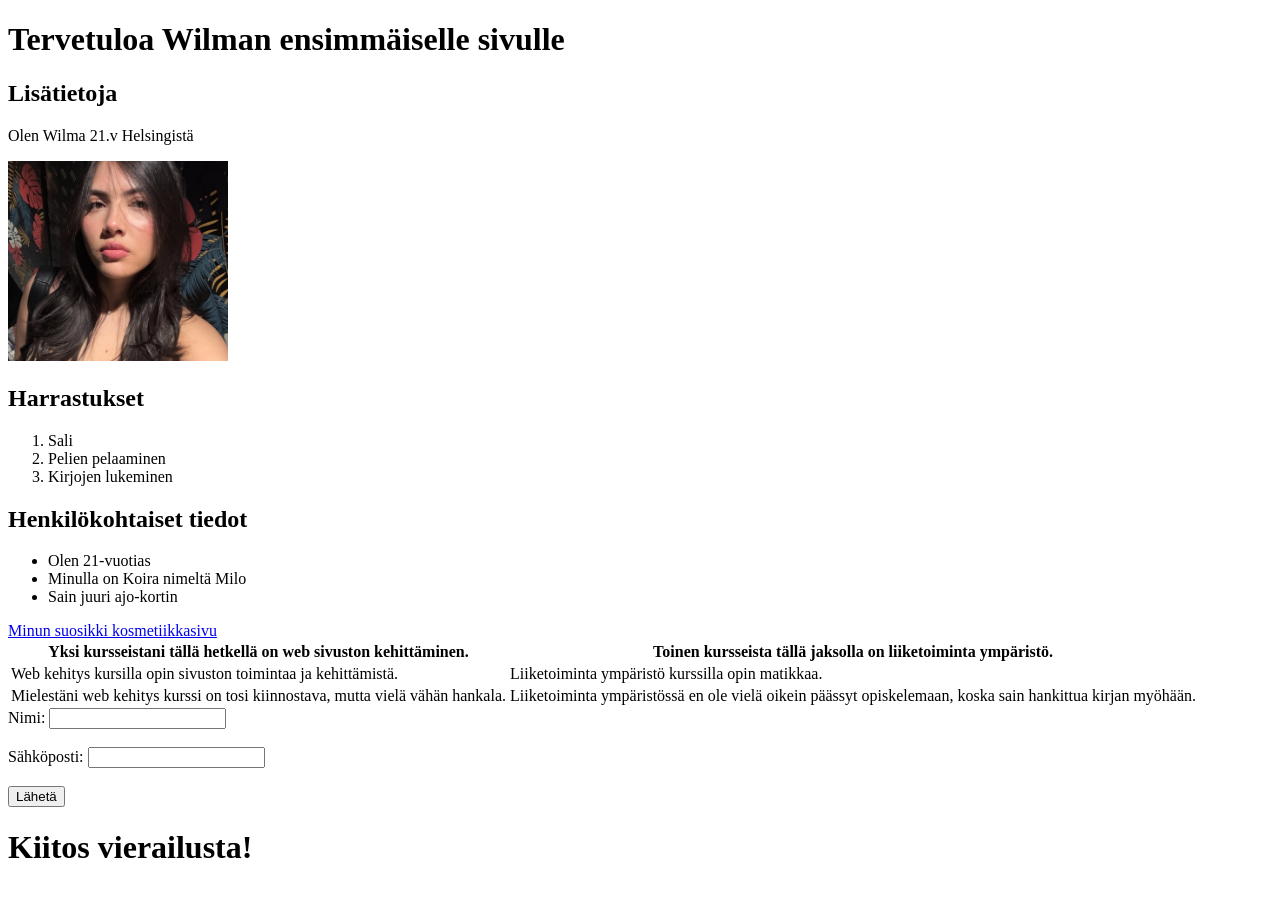
<file: WS_01/index.html>
<!DOCTYPE html>
<html lang="en">
<head>
    <meta charset="UTF-8">
    <meta name="viewport" content="width=device-width, initial-scale=1.0">
    <title>Minun ensimmäinen html-sivu</title>
</head>
<body>
 <h1>Tervetuloa Wilman ensimmäiselle sivulle</h1>
<h2>Lisätietoja</h2>
<p>Olen Wilma 21.v Helsingistä</p>
<img src="Minä.jpeg" alt="Kuva itestäni" width="220" height="200">
<h2>Harrastukset</h2>
<ol>
    <li>Sali</li>
    <li>Pelien pelaaminen</li>
    <li>Kirjojen lukeminen</li>
</ol> 
<h2>Henkilökohtaiset tiedot</h2>
<ul>
    <li>Olen 21-vuotias</li>
    <li>Minulla on Koira nimeltä Milo</li>
    <li>Sain juuri ajo-kortin</li>
</ul>
<a href="https://www.cocopanda.fi/?utm_campaign=search_cocopanda&gad_source=1&gad_campaignid=19583509185&gbraid=0AAAAADifIFrTy4_hyMSaR_JJAgdv-IMba&gclid=CjwKCAjwl4HXBhAjEiwAHlpWhOWh4AzivEcKawskAn83fylMYTX_ZlcGt4qqf1rzzMubI69n3wqBgBoC4iMQAvD_BwE">Minun suosikki kosmetiikkasivu</a>
<table>
    <tr>
        <th>Yksi kursseistani tällä hetkellä on web sivuston kehittäminen.</th>
        <th>Toinen kursseista tällä jaksolla on liiketoiminta ympäristö.</th>
    </tr>
    <tr>
        <td>Web kehitys kursilla opin sivuston toimintaa ja kehittämistä.</td>
        <td>Liiketoiminta ympäristö kurssilla opin matikkaa.</td>
    </tr>
    <tr>
        <td>Mielestäni web kehitys kurssi on tosi kiinnostava, mutta vielä vähän hankala.</td>
        <td>Liiketoiminta ympäristössä en ole vielä oikein päässyt opiskelemaan, koska sain hankittua kirjan myöhään.</td>
    </tr>
</table>
<form>
    <label for="name">Nimi:</label>
    <input type="text" id="name" name="name"><br><br>
    <label for="email">Sähköposti:</label>
    <input type="email" id="email" name="email"><br><br>
    <input type="submit" value="Lähetä">
</form>

 <h1> Kiitos vierailusta!</h1>    
</body>
</html>
</file>
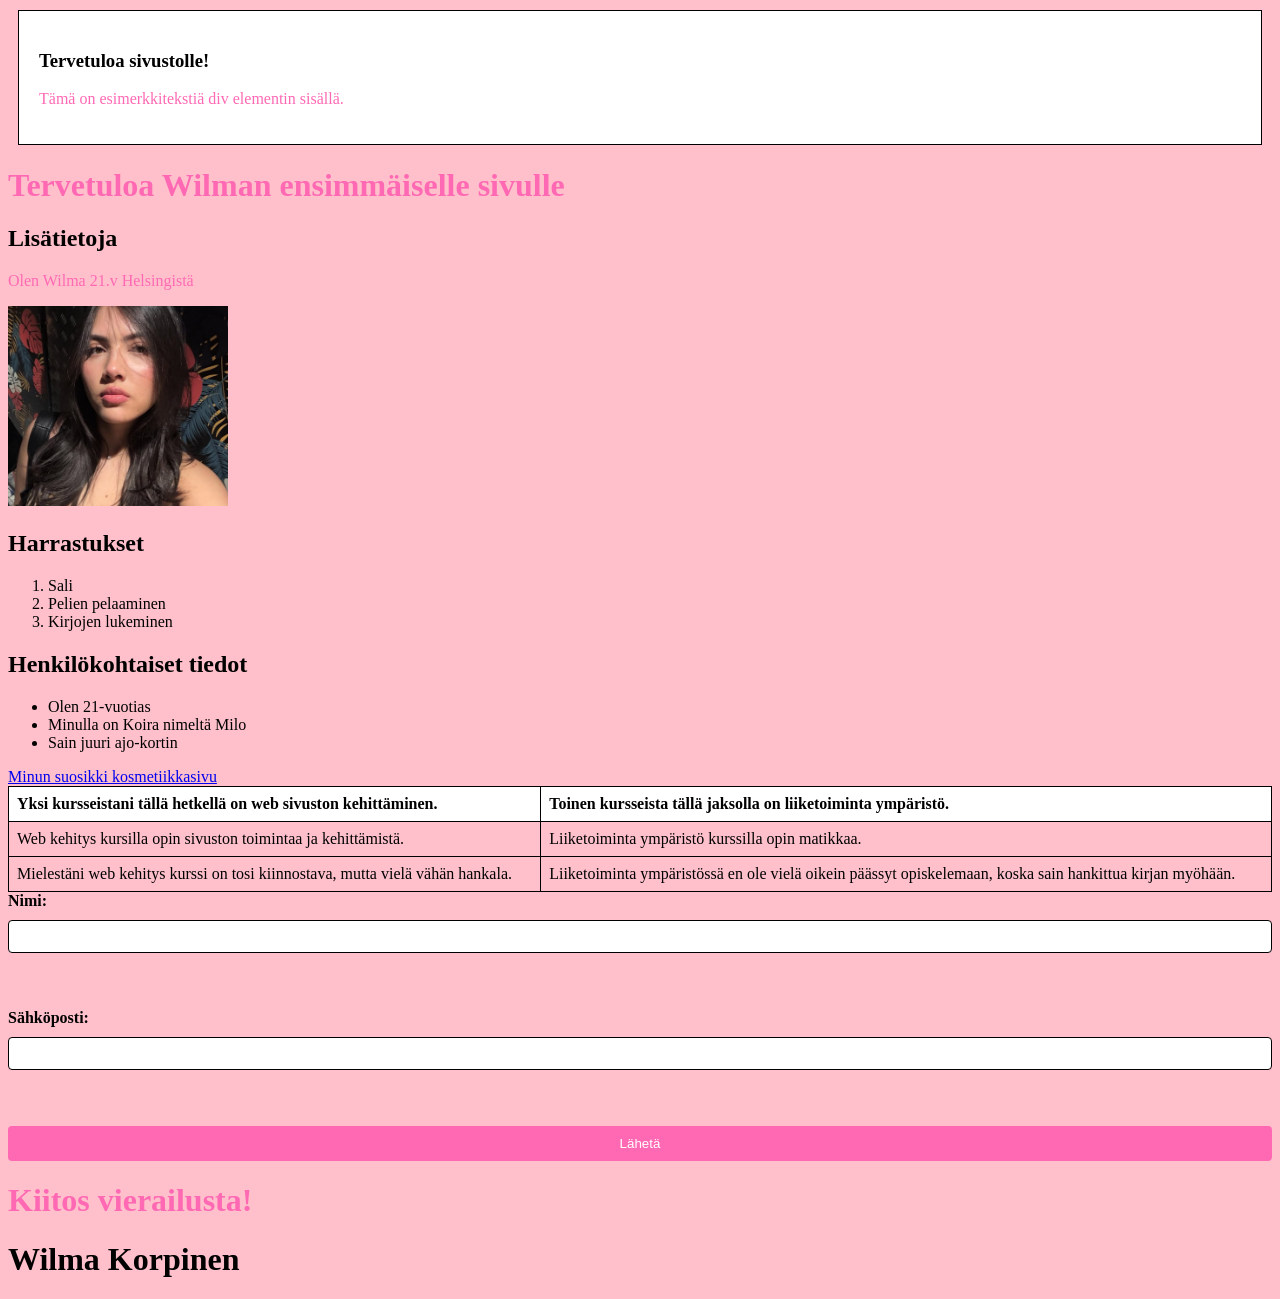
<file: WS_02/index.html>
<!DOCTYPE html>
<html lang="fi">
<head>
    <style>
    h1 {
        color: hotpink;
    }
</style>
    <meta charset="UTF-8">
    <meta name="viewport" content="width=device-width, initial-scale=1.0">
    <title>Minun ensimmäinen html-sivu</title>
<link rel="stylesheet" href="style.css">
</head>
<body>
    <div class="content-box">
    <h3>Tervetuloa sivustolle!</h3>
    <p>Tämä on esimerkkitekstiä div elementin sisällä.</p>
</div>  
 <h1>Tervetuloa Wilman ensimmäiselle sivulle</h1>
<h2>Lisätietoja</h2>
<p>Olen Wilma 21.v Helsingistä</p>
<img src="Minä.jpeg" alt="Kuva itestäni" width="220" height="200">
<h2>Harrastukset</h2>
<ol>
    <li>Sali</li>
    <li>Pelien pelaaminen</li>
    <li>Kirjojen lukeminen</li>
</ol> 
<h2>Henkilökohtaiset tiedot</h2>
<ul>
    <li>Olen 21-vuotias</li>
    <li>Minulla on Koira nimeltä Milo</li>
    <li>Sain juuri ajo-kortin</li>
</ul>
<a href="https://www.cocopanda.fi/?utm_campaign=search_cocopanda&gad_source=1&gad_campaignid=19583509185&gbraid=0AAAAADifIFrTy4_hyMSaR_JJAgdv-IMba&gclid=CjwKCAjwl4HXBhAjEiwAHlpWhOWh4AzivEcKawskAn83fylMYTX_ZlcGt4qqf1rzzMubI69n3wqBgBoC4iMQAvD_BwE">Minun suosikki kosmetiikkasivu</a>
<table>
    <tr>
        <th>Yksi kursseistani tällä hetkellä on web sivuston kehittäminen.</th>
        <th>Toinen kursseista tällä jaksolla on liiketoiminta ympäristö.</th>
    </tr>
    <tr>
        <td>Web kehitys kursilla opin sivuston toimintaa ja kehittämistä.</td>
        <td>Liiketoiminta ympäristö kurssilla opin matikkaa.</td>
    </tr>
    <tr>
        <td>Mielestäni web kehitys kurssi on tosi kiinnostava, mutta vielä vähän hankala.</td>
        <td>Liiketoiminta ympäristössä en ole vielä oikein päässyt opiskelemaan, koska sain hankittua kirjan myöhään.</td>
    </tr>
</table>
<form>
    <label for="name">Nimi:</label>
    <input type="text" id="name" name="name"><br><br>
    <label for="email">Sähköposti:</label>
    <input type="email" id="email" name="email"><br><br>
    <input type="submit" value="Lähetä">
</form>

 <h1> Kiitos vierailusta!</h1>
 <h1 style="color: black;">Wilma Korpinen</h1>    
</body>
</html>
</file>
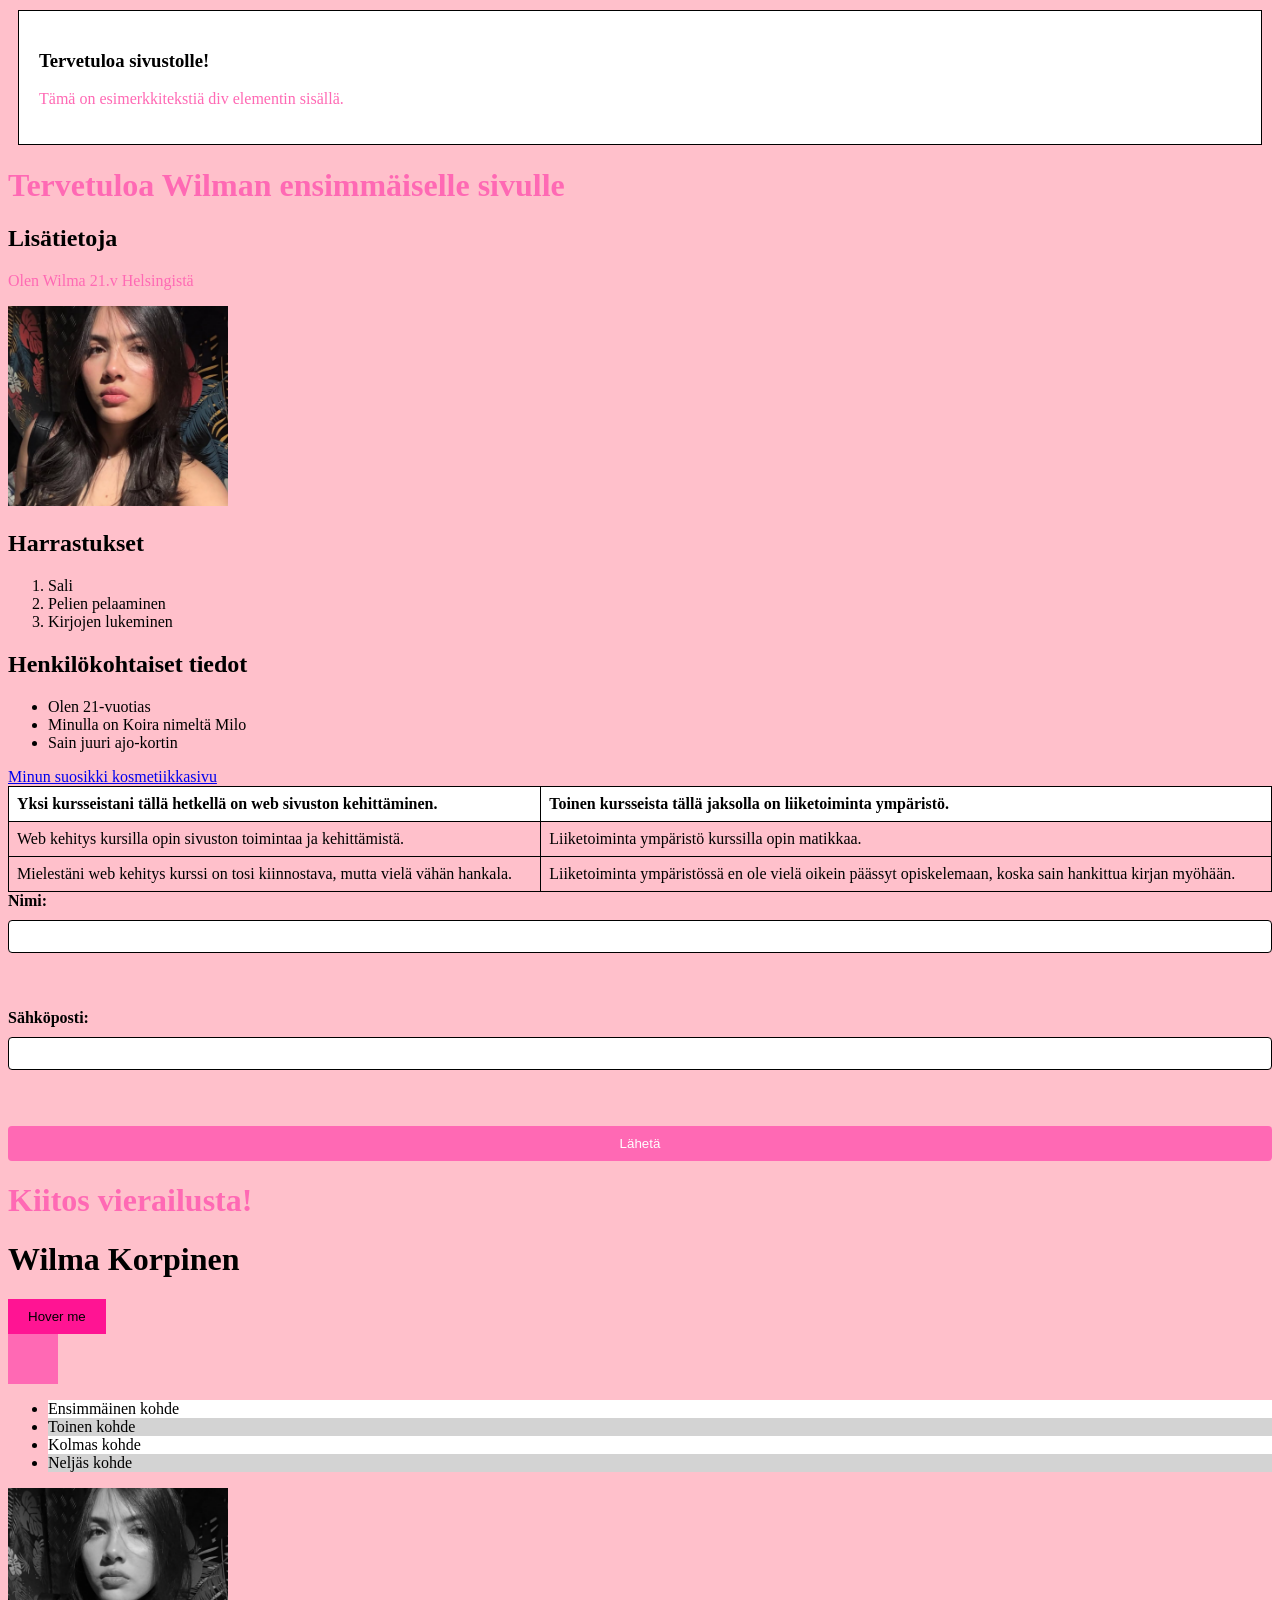
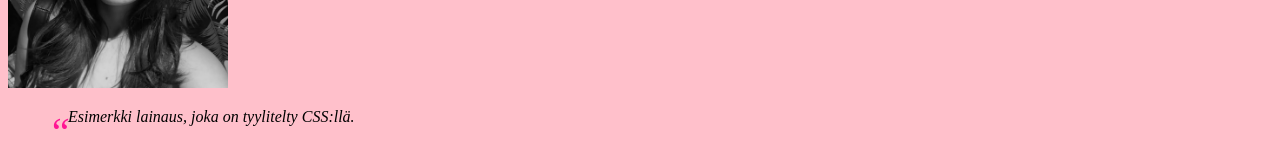
<file: WS_03/index.html>
<!DOCTYPE html>
<html lang="fi">
<head>
    <style>
    h1 {
        color: hotpink;
    }
</style>
    <meta charset="UTF-8">
    <meta name="viewport" content="width=device-width, initial-scale=1.0">
    <title>Minun ensimmäinen html-sivu</title>
<link rel="stylesheet" href="style.css">
</head>
<body>
    <div class="content-box">
    <h3>Tervetuloa sivustolle!</h3>
    <p>Tämä on esimerkkitekstiä div elementin sisällä.</p>
</div>  
 <h1>Tervetuloa Wilman ensimmäiselle sivulle</h1>
<h2>Lisätietoja</h2>
<p>Olen Wilma 21.v Helsingistä</p>
<img src="Minä.jpeg" alt="Kuva itestäni" width="220" height="200">
<h2>Harrastukset</h2>
<ol>
    <li>Sali</li>
    <li>Pelien pelaaminen</li>
    <li>Kirjojen lukeminen</li>
</ol> 
<h2>Henkilökohtaiset tiedot</h2>
<ul>
    <li>Olen 21-vuotias</li>
    <li>Minulla on Koira nimeltä Milo</li>
    <li>Sain juuri ajo-kortin</li>
</ul>
<a href="https://www.cocopanda.fi/?utm_campaign=search_cocopanda&gad_source=1&gad_campaignid=19583509185&gbraid=0AAAAADifIFrTy4_hyMSaR_JJAgdv-IMba&gclid=CjwKCAjwl4HXBhAjEiwAHlpWhOWh4AzivEcKawskAn83fylMYTX_ZlcGt4qqf1rzzMubI69n3wqBgBoC4iMQAvD_BwE">Minun suosikki kosmetiikkasivu</a>
<table>
    <tr>
        <th>Yksi kursseistani tällä hetkellä on web sivuston kehittäminen.</th>
        <th>Toinen kursseista tällä jaksolla on liiketoiminta ympäristö.</th>
    </tr>
    <tr>
        <td>Web kehitys kursilla opin sivuston toimintaa ja kehittämistä.</td>
        <td>Liiketoiminta ympäristö kurssilla opin matikkaa.</td>
    </tr>
    <tr>
        <td>Mielestäni web kehitys kurssi on tosi kiinnostava, mutta vielä vähän hankala.</td>
        <td>Liiketoiminta ympäristössä en ole vielä oikein päässyt opiskelemaan, koska sain hankittua kirjan myöhään.</td>
    </tr>
</table>
<form>
    <label for="name">Nimi:</label>
    <input type="text" id="name" name="name"><br><br>
    <label for="email">Sähköposti:</label>
    <input type="email" id="email" name="email"><br><br>
    <input type="submit" value="Lähetä">
</form>

 <h1> Kiitos vierailusta!</h1>
 <h1 style="color: black;">Wilma Korpinen</h1>    
 <button class="transition-button">Hover me</button>

<div class="animation-box"></div>

<ul class="pseudo-list">
    <li>Ensimmäinen kohde</li>
    <li>Toinen kohde</li>
    <li>Kolmas kohde</li>
    <li>Neljäs kohde</li>
</ul>
<img src="Minä.jpeg" alt="sample image" class="filter-image" width="220" height="200">

<blockquote class="quote">
    Esimerkki lainaus, joka on tyylitelty CSS:llä.
</blockquote>

</body>
</html>
</file>
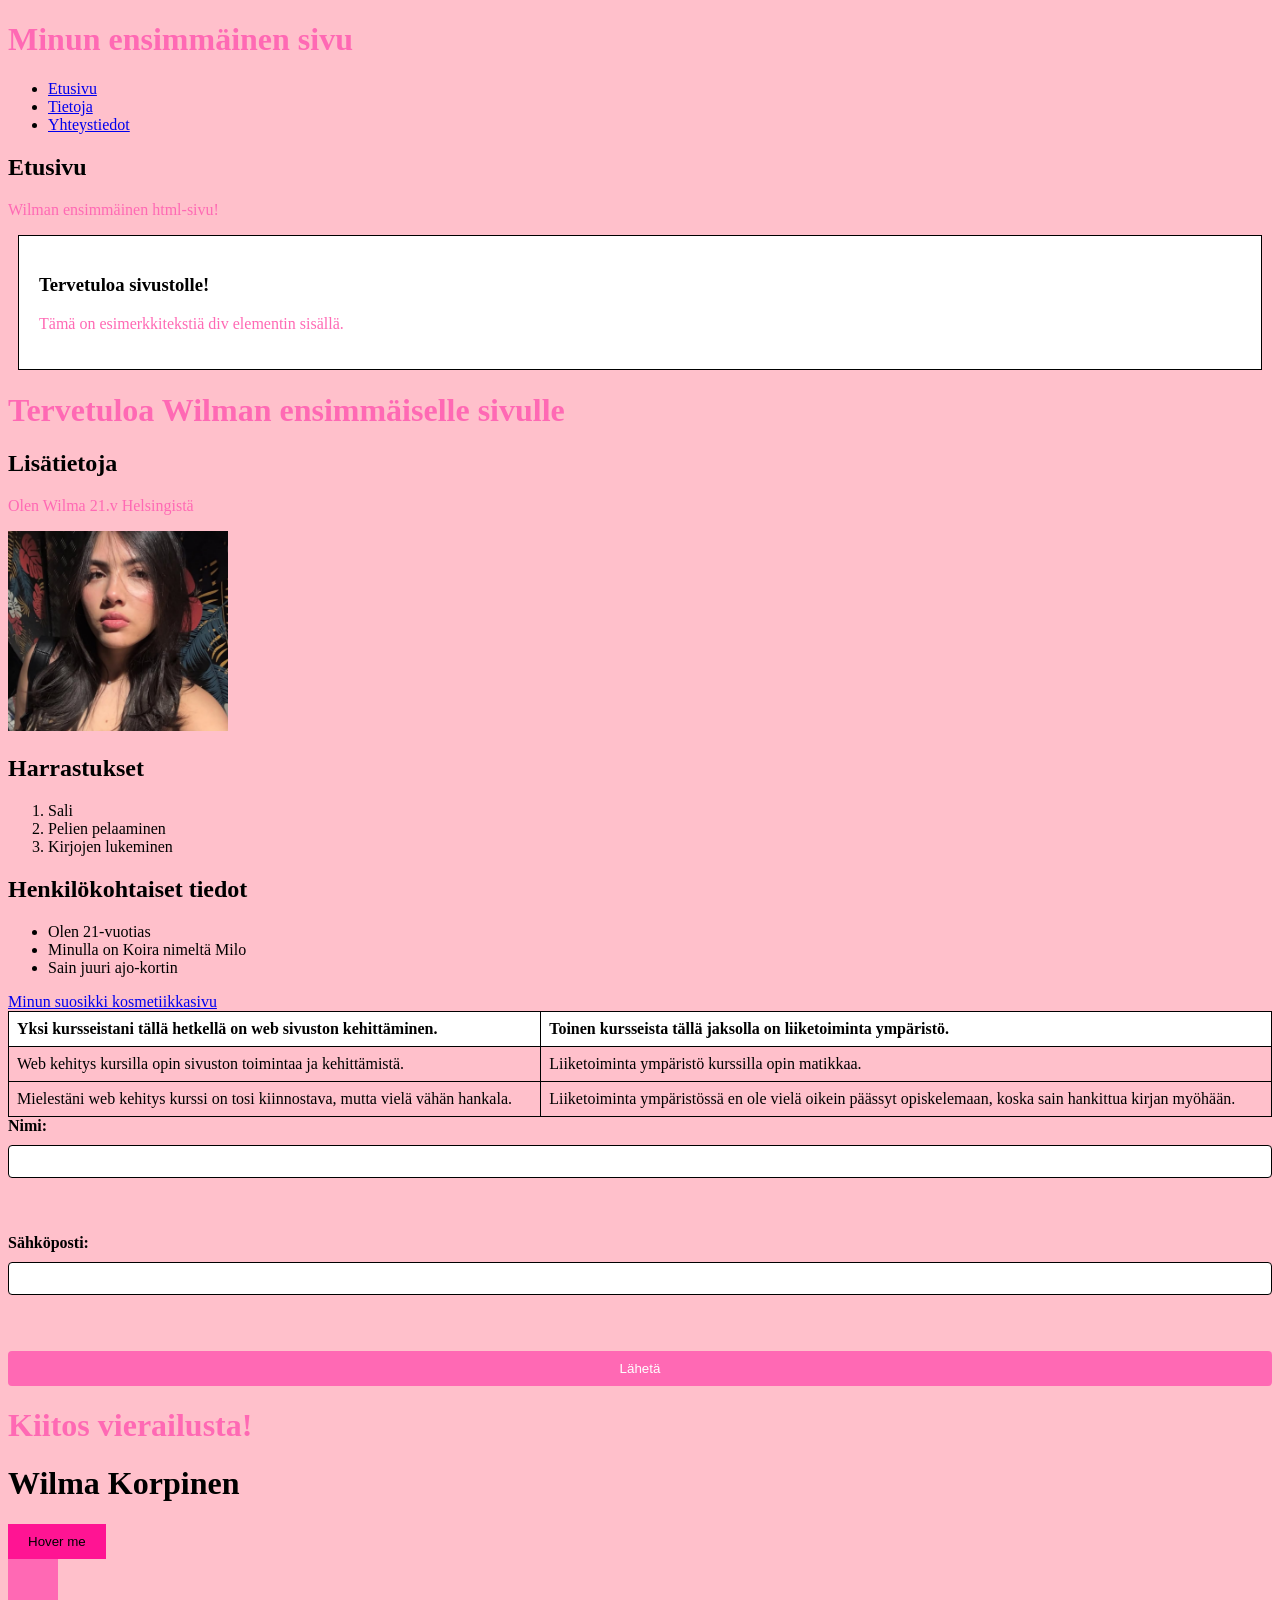
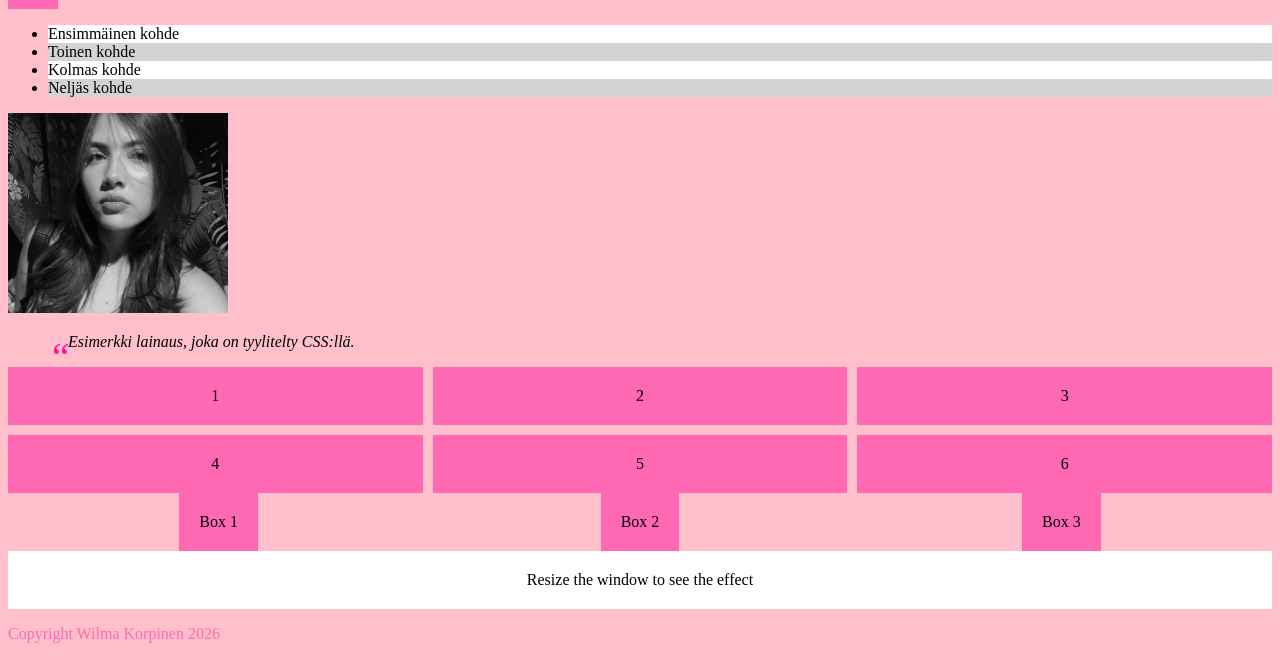
<file: WS_04/index.html>
<!DOCTYPE html>
<html lang="fi">
<head>
    <style>
    h1 {
        color: hotpink;
    }
</style>
    <meta charset="UTF-8">
    <meta name="viewport" content="width=device-width, initial-scale=1.0">
    <title>Minun ensimmäinen html-sivu</title>
<link rel="stylesheet" href="style.css">
</head>
<body>
    <header>
  <h1>Minun ensimmäinen sivu</h1>
  <nav>
    <ul>
      <li><a href="#etusivu">Etusivu</a></li>
      <li><a href="#tietoja">Tietoja</a></li>
      <li><a href="#yhteystiedot">Yhteystiedot</a></li>
    </ul>
  </nav>
</header>
<main>
  <section id="etusivu">
    <h2>Etusivu</h2>
    <p>Wilman ensimmäinen html-sivu!</p>
  </section>
    <div class="content-box">
    <h3>Tervetuloa sivustolle!</h3>
    <p>Tämä on esimerkkitekstiä div elementin sisällä.</p>
</div>  
 <h1>Tervetuloa Wilman ensimmäiselle sivulle</h1>
<h2>Lisätietoja</h2>
<p>Olen Wilma 21.v Helsingistä</p>
<img src="Minä.jpeg" alt="Kuva itestäni" width="220" height="200">
<h2>Harrastukset</h2>
<ol>
    <li>Sali</li>
    <li>Pelien pelaaminen</li>
    <li>Kirjojen lukeminen</li>
</ol> 
<h2>Henkilökohtaiset tiedot</h2>
<ul>
    <li>Olen 21-vuotias</li>
    <li>Minulla on Koira nimeltä Milo</li>
    <li>Sain juuri ajo-kortin</li>
</ul>
<a href="https://www.cocopanda.fi/?utm_campaign=search_cocopanda&gad_source=1&gad_campaignid=19583509185&gbraid=0AAAAADifIFrTy4_hyMSaR_JJAgdv-IMba&gclid=CjwKCAjwl4HXBhAjEiwAHlpWhOWh4AzivEcKawskAn83fylMYTX_ZlcGt4qqf1rzzMubI69n3wqBgBoC4iMQAvD_BwE">Minun suosikki kosmetiikkasivu</a>
<table>
    <tr>
        <th>Yksi kursseistani tällä hetkellä on web sivuston kehittäminen.</th>
        <th>Toinen kursseista tällä jaksolla on liiketoiminta ympäristö.</th>
    </tr>
    <tr>
        <td>Web kehitys kursilla opin sivuston toimintaa ja kehittämistä.</td>
        <td>Liiketoiminta ympäristö kurssilla opin matikkaa.</td>
    </tr>
    <tr>
        <td>Mielestäni web kehitys kurssi on tosi kiinnostava, mutta vielä vähän hankala.</td>
        <td>Liiketoiminta ympäristössä en ole vielä oikein päässyt opiskelemaan, koska sain hankittua kirjan myöhään.</td>
    </tr>
</table>
<form>
    <label for="name">Nimi:</label>
    <input type="text" id="name" name="name"><br><br>
    <label for="email">Sähköposti:</label>
    <input type="email" id="email" name="email"><br><br>
    <input type="submit" value="Lähetä">
</form>

 <h1> Kiitos vierailusta!</h1>
 <h1 style="color: black;">Wilma Korpinen</h1>    
 <button class="transition-button">Hover me</button>

<div class="animation-box"></div>

<ul class="pseudo-list">
    <li>Ensimmäinen kohde</li>
    <li>Toinen kohde</li>
    <li>Kolmas kohde</li>
    <li>Neljäs kohde</li>
</ul>
<img src="Minä.jpeg" alt="sample image" class="filter-image" width="220" height="200">

<blockquote class="quote">
    Esimerkki lainaus, joka on tyylitelty CSS:llä.
</blockquote>
<div class="grid-container">
    <div class="grid-item">1</div>
    <div class="grid-item">2</div>
    <div class="grid-item">3</div>
    <div class="grid-item">4</div>
    <div class="grid-item">5</div>
    <div class="grid-item">6</div>
</div>
<div class="flex-container">
    <div class="box">Box 1</div>
    <div class="box">Box 2</div>
    <div class="box">Box 3</div>
</div>

<div class="responsive-box">Resize the window to see the effect</div>
</main>
<footer>
    <p>Copyright Wilma Korpinen 2026</p>
</footer>
</body>
</html>
</file>
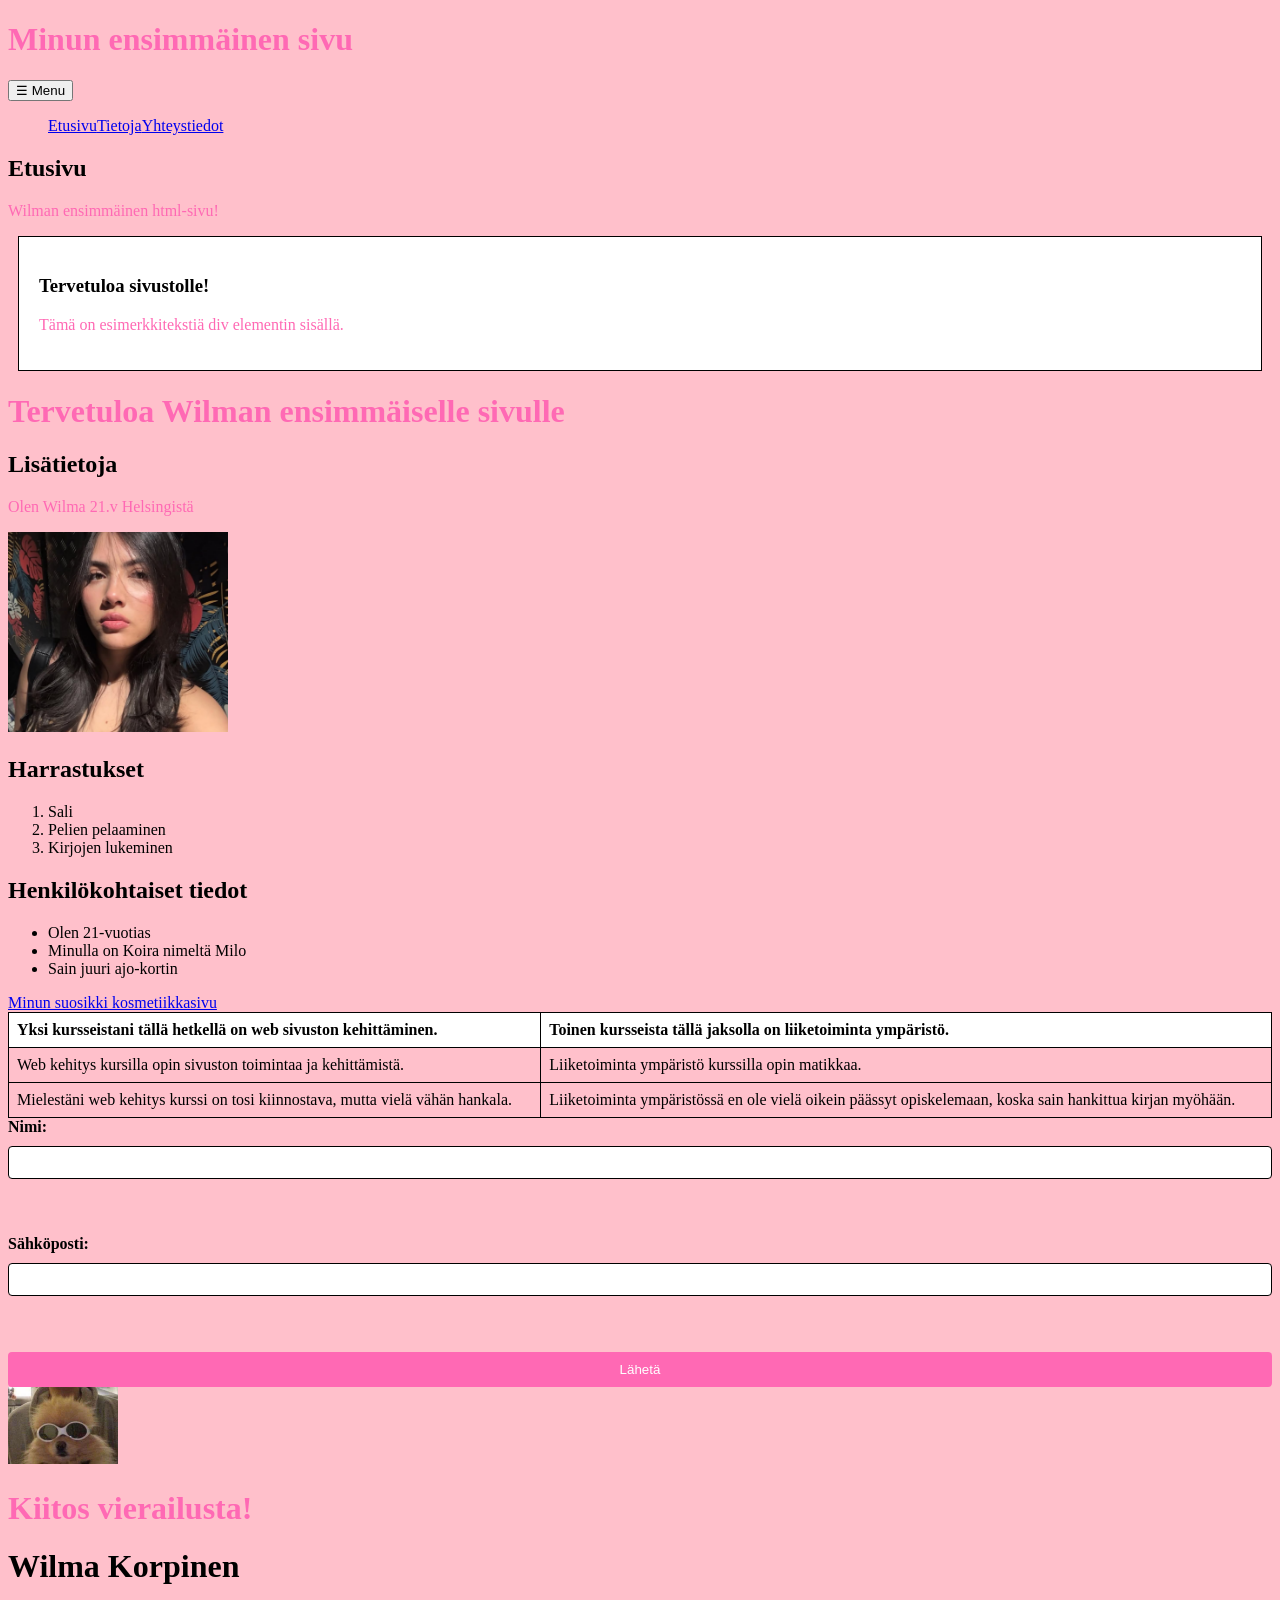
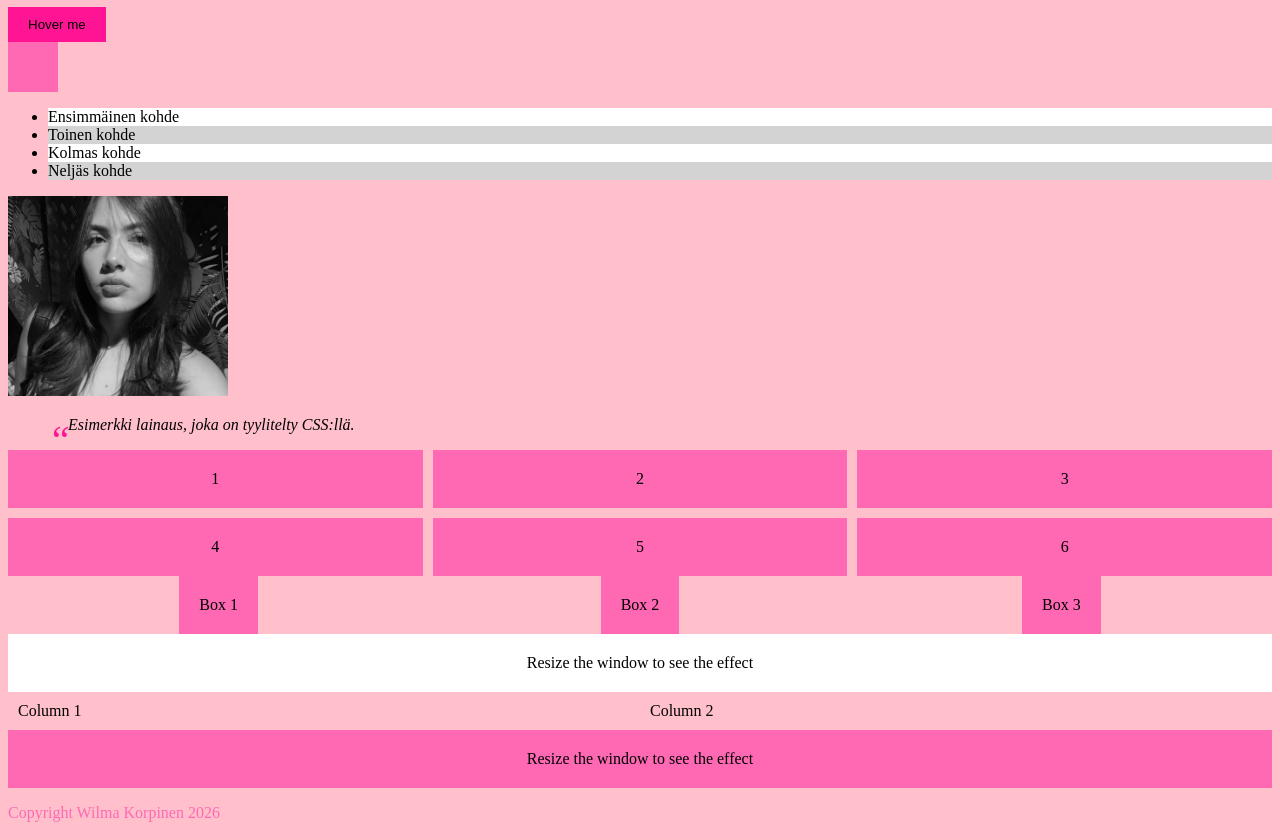
<file: WS_05/index.html>
<!DOCTYPE html>
<html lang="fi">
<head>
    <style>
    h1 {
        color: hotpink;
    }
</style>
    <meta charset="UTF-8">
    <meta name="viewport" content="width=device-width, initial-scale=1.0">
    <title>Minun ensimmäinen html-sivu</title>
<link rel="stylesheet" href="style.css">
</head>
<body>
    <header>
  <h1>Minun ensimmäinen sivu</h1>
  <nav class="responsive-nav">
    <button class="menu-toggle">☰ Menu</button>
    <ul class="nav-list">
      <li><a href="#etusivu">Etusivu</a></li>
      <li><a href="#tietoja">Tietoja</a></li>
      <li><a href="#yhteystiedot">Yhteystiedot</a></li>
    </ul>
  </nav>
</header>
<main>
  <section id="etusivu">
    <h2>Etusivu</h2>
    <p>Wilman ensimmäinen html-sivu!</p>
  </section>
    <div class="content-box">
    <h3>Tervetuloa sivustolle!</h3>
    <p>Tämä on esimerkkitekstiä div elementin sisällä.</p>
</div>  
 <h1>Tervetuloa Wilman ensimmäiselle sivulle</h1>
<h2>Lisätietoja</h2>
<p>Olen Wilma 21.v Helsingistä</p>
<img src="Minä.jpeg" alt="Kuva itestäni" width="220" height="200">
<h2>Harrastukset</h2>
<ol>
    <li>Sali</li>
    <li>Pelien pelaaminen</li>
    <li>Kirjojen lukeminen</li>
</ol> 
<h2>Henkilökohtaiset tiedot</h2>
<ul>
    <li>Olen 21-vuotias</li>
    <li>Minulla on Koira nimeltä Milo</li>
    <li>Sain juuri ajo-kortin</li>
</ul>
<a href="https://www.cocopanda.fi/?utm_campaign=search_cocopanda&gad_source=1&gad_campaignid=19583509185&gbraid=0AAAAADifIFrTy4_hyMSaR_JJAgdv-IMba&gclid=CjwKCAjwl4HXBhAjEiwAHlpWhOWh4AzivEcKawskAn83fylMYTX_ZlcGt4qqf1rzzMubI69n3wqBgBoC4iMQAvD_BwE">Minun suosikki kosmetiikkasivu</a>
<table>
    <tr>
        <th>Yksi kursseistani tällä hetkellä on web sivuston kehittäminen.</th>
        <th>Toinen kursseista tällä jaksolla on liiketoiminta ympäristö.</th>
    </tr>
    <tr>
        <td>Web kehitys kursilla opin sivuston toimintaa ja kehittämistä.</td>
        <td>Liiketoiminta ympäristö kurssilla opin matikkaa.</td>
    </tr>
    <tr>
        <td>Mielestäni web kehitys kurssi on tosi kiinnostava, mutta vielä vähän hankala.</td>
        <td>Liiketoiminta ympäristössä en ole vielä oikein päässyt opiskelemaan, koska sain hankittua kirjan myöhään.</td>
    </tr>
</table>
<form>
    <label for="name">Nimi:</label>
    <input type="text" id="name" name="name"><br><br>
    <label for="email">Sähköposti:</label>
    <input type="email" id="email" name="email"><br><br>
    <input type="submit" value="Lähetä">
</form>
<img src="Milo.jpeg" alt="responsive image" width="110" height="100" class="responsive-image">
 <h1> Kiitos vierailusta!</h1>
 <h1 style="color: black;">Wilma Korpinen</h1>    
 <button class="transition-button">Hover me</button>

<div class="animation-box"></div>

<ul class="pseudo-list">
    <li>Ensimmäinen kohde</li>
    <li>Toinen kohde</li>
    <li>Kolmas kohde</li>
    <li>Neljäs kohde</li>
</ul>
<img src="Minä.jpeg" alt="sample image" class="filter-image" width="220" height="200">

<blockquote class="quote">
    Esimerkki lainaus, joka on tyylitelty CSS:llä.
</blockquote>
<div class="grid-container">
    <div class="grid-item">1</div>
    <div class="grid-item">2</div>
    <div class="grid-item">3</div>
    <div class="grid-item">4</div>
    <div class="grid-item">5</div>
    <div class="grid-item">6</div>
</div>
<div class="flex-container">
    <div class="box">Box 1</div>
    <div class="box">Box 2</div>
    <div class="box">Box 3</div>
</div>

<div class="responsive-box">Resize the window to see the effect</div>
<div class="responsive-container">
    <div class="column">Column 1</div>
    <div class="column">Column 2</div>
    </div>

<div class="media-query-box">Resize the window to see the effect</div>
</main>
<footer>
    <p>Copyright Wilma Korpinen 2026</p>
</footer>
</body>
</html>
</file>
<file: WS_02/style.css>
p {
    color: hotpink;
}
body {
    background-color: pink;
}
h1 {
    font-size: 2em;
}
.content-box {
    border: 1px solid black;
    padding: 20px;
    margin: 10px;
    background-color: white;
}
table {
    border-collapse: collapse;
    width: 100%;
}
th, td {
    border: 1px solid black;
    padding: 8px;
    text-align: left;
}
th {
    background-color: white;
}
form {
    display: flex;
    flex-direction: column;
    gap: 10px;
}
label {
    font-weight: bold;
}
input[type="text"], input[type="email"] {
    padding: 8px;
    border: 1px solid black;
    border-radius: 4px;
}
input[type="submit"] {
    padding: 10px;
    background-color: hotpink;
    color: white;
    border: none;
    border-radius: 4px;
    cursor: pointer;
}
input[type="submit"]:hover {
    background-color: deeppink;
}
</file>
<file: WS_03/style.css>
p {
    color: hotpink;
}
body {
    background-color: pink;
}
h1 {
    font-size: 2em;
}
.content-box {
    border: 1px solid black;
    padding: 20px;
    margin: 10px;
    background-color: white;
}
table {
    border-collapse: collapse;
    width: 100%;
}
th, td {
    border: 1px solid black;
    padding: 8px;
    text-align: left;
}
th {
    background-color: white;
}
form {
    display: flex;
    flex-direction: column;
    gap: 10px;
}
label {
    font-weight: bold;
}
input[type="text"], input[type="email"] {
    padding: 8px;
    border: 1px solid black;
    border-radius: 4px;
}
input[type="submit"] {
    padding: 10px;
    background-color: hotpink;
    color: white;
    border: none;
    border-radius: 4px;
    cursor: pointer;
}
input[type="submit"]:hover {
    background-color: deeppink;
}
.transition-button {
  background-color: deeppink;
  border: none;
  padding: 10px 20px;
  cursor: pointer;
  transition: background-color 0.3s ease;
} 
.transition-button:hover {
  background-color: purple;
} 
.animation-box {
    width: 50px;
    height: 50px;
    background-color: hotpink;
    position: relative;
    animation: move 2s infinite alternate;
} 
@keyframes move{
    from {
        left: 0;
    }
    to {
        left: 100px;
    }
}
.pseudo-list li:nth-child(odd) {
    background-color: white;
}

.pseudo-list li:nth-child(even) {
    background-color: lightgray;
}
.filter-image {
    filter: grayscale(100%);
    transition: filter 0.3s ease;
}
.filter-image:hover {
    filter: grayscale(0%);
}

.quote {
    position: relative;
    padding-left: 20px;
    font-style: italic;
}
.quote::before {
    content: '“';
    font-size: 40px;
    position: absolute;
    left: 0;
    top: 0;
    color: deeppink;
}
</file>
<file: WS_04/style.css>
p {
    color: hotpink;
}
body {
    background-color: pink;
}
h1 {
    font-size: 2em;
}
.content-box {
    border: 1px solid black;
    padding: 20px;
    margin: 10px;
    background-color: white;
}
table {
    border-collapse: collapse;
    width: 100%;
}
th, td {
    border: 1px solid black;
    padding: 8px;
    text-align: left;
}
th {
    background-color: white;
}
form {
    display: flex;
    flex-direction: column;
    gap: 10px;
}
label {
    font-weight: bold;
}
input[type="text"], input[type="email"] {
    padding: 8px;
    border: 1px solid black;
    border-radius: 4px;
}
input[type="submit"] {
    padding: 10px;
    background-color: hotpink;
    color: white;
    border: none;
    border-radius: 4px;
    cursor: pointer;
}
input[type="submit"]:hover {
    background-color: deeppink;
}
.transition-button {
  background-color: deeppink;
  border: none;
  padding: 10px 20px;
  cursor: pointer;
  transition: background-color 0.3s ease;
} 
.transition-button:hover {
  background-color: purple;
} 
.animation-box {
    width: 50px;
    height: 50px;
    background-color: hotpink;
    position: relative;
    animation: move 2s infinite alternate;
} 
@keyframes move{
    from {
        left: 0;
    }
    to {
        left: 100px;
    }
}
.pseudo-list li:nth-child(odd) {
    background-color: white;
}

.pseudo-list li:nth-child(even) {
    background-color: lightgray;
}
.filter-image {
    filter: grayscale(100%);
    transition: filter 0.3s ease;
}
.filter-image:hover {
    filter: grayscale(0%);
}

.quote {
    position: relative;
    padding-left: 20px;
    font-style: italic;
}
.quote::before {
    content: '“';
    font-size: 40px;
    position: absolute;
    left: 0;
    top: 0;
    color: deeppink;
}
.flex-container {
    display: flex;
    justify-content: space-around;
    align-items: center;
}
.box {
    background-color: hotpink;
    padding: 20px;
    text-align: center;
}
.responsive-box {
    padding: 20px;
    text-align: center;
}
@media (max-width: 600px) {
    .responsive-box {
        background-color: lightblue;
    }
}
@media (min-width: 601px) {
    .responsive-box {
        background-color: white;
    }
}
.grid-container {
    display: grid;
    grid-template-columns: repeat(3, 1fr);
    gap: 10px;
}
.grid-item {
    background-color: hotpink;
    padding: 20px;
    text-align: center;
}
</file>
<file: WS_05/style.css>
p {
    color: hotpink;
}
body {
    background-color: pink;
}
h1 {
    font-size: 2em;
}
.content-box {
    border: 1px solid black;
    padding: 20px;
    margin: 10px;
    background-color: white;
}
table {
    border-collapse: collapse;
    width: 100%;
}
th, td {
    border: 1px solid black;
    padding: 8px;
    text-align: left;
}
th {
    background-color: white;
}
form {
    display: flex;
    flex-direction: column;
    gap: 10px;
}
label {
    font-weight: bold;
}
input[type="text"], input[type="email"] {
    padding: 8px;
    border: 1px solid black;
    border-radius: 4px;
}
input[type="submit"] {
    padding: 10px;
    background-color: hotpink;
    color: white;
    border: none;
    border-radius: 4px;
    cursor: pointer;
}
input[type="submit"]:hover {
    background-color: deeppink;
}
.transition-button {
  background-color: deeppink;
  border: none;
  padding: 10px 20px;
  cursor: pointer;
  transition: background-color 0.3s ease;
} 
.transition-button:hover {
  background-color: purple;
} 
.animation-box {
    width: 50px;
    height: 50px;
    background-color: hotpink;
    position: relative;
    animation: move 2s infinite alternate;
} 
@keyframes move{
    from {
        left: 0;
    }
    to {
        left: 100px;
    }
}
.pseudo-list li:nth-child(odd) {
    background-color: white;
}

.pseudo-list li:nth-child(even) {
    background-color: lightgray;
}
.filter-image {
    filter: grayscale(100%);
    transition: filter 0.3s ease;
}
.filter-image:hover {
    filter: grayscale(0%);
}

.quote {
    position: relative;
    padding-left: 20px;
    font-style: italic;
}
.quote::before {
    content: '“';
    font-size: 40px;
    position: absolute;
    left: 0;
    top: 0;
    color: deeppink;
}
.flex-container {
    display: flex;
    justify-content: space-around;
    align-items: center;
}
.box {
    background-color: hotpink;
    padding: 20px;
    text-align: center;
}
.responsive-box {
    padding: 20px;
    text-align: center;
}
@media (max-width: 600px) {
    .responsive-box {
        background-color: lightblue;
    }
}
@media (min-width: 601px) {
    .responsive-box {
        background-color: white;
    }
}
.grid-container {
    display: grid;
    grid-template-columns: repeat(3, 1fr);
    gap: 10px;
}
.grid-item {
    background-color: hotpink;
    padding: 20px;
    text-align: center;
}
.responsive-container {
    display: flex;
    flex-wrap: wrap;
}
.column {
flex: 1;
padding: 10px;
}
@media (max-width: 600px) {
    .column {
        flex: 100%;
    }
}
.responsive-image {
    max-width: 100%;
    height: auto;
}
.media-query-box {
    padding: 20px;
    text-align: center;
}
@media (max-width: 600px) {
    .media-query-box {
        background-color: white;
    }
}
@media (min-width: 601px) {
    .media-query-box {
        background-color: hotpink;
    }
}
.responsive-nav .nav-list {
    display: flex;
    list-style: none;
}
@media (max-width: 600px) {
    .responsive-nav .nav-list {
        display: none;
    }
    .responsive-nav .menu-toggle {
        display: block;
    }
}
</file>
